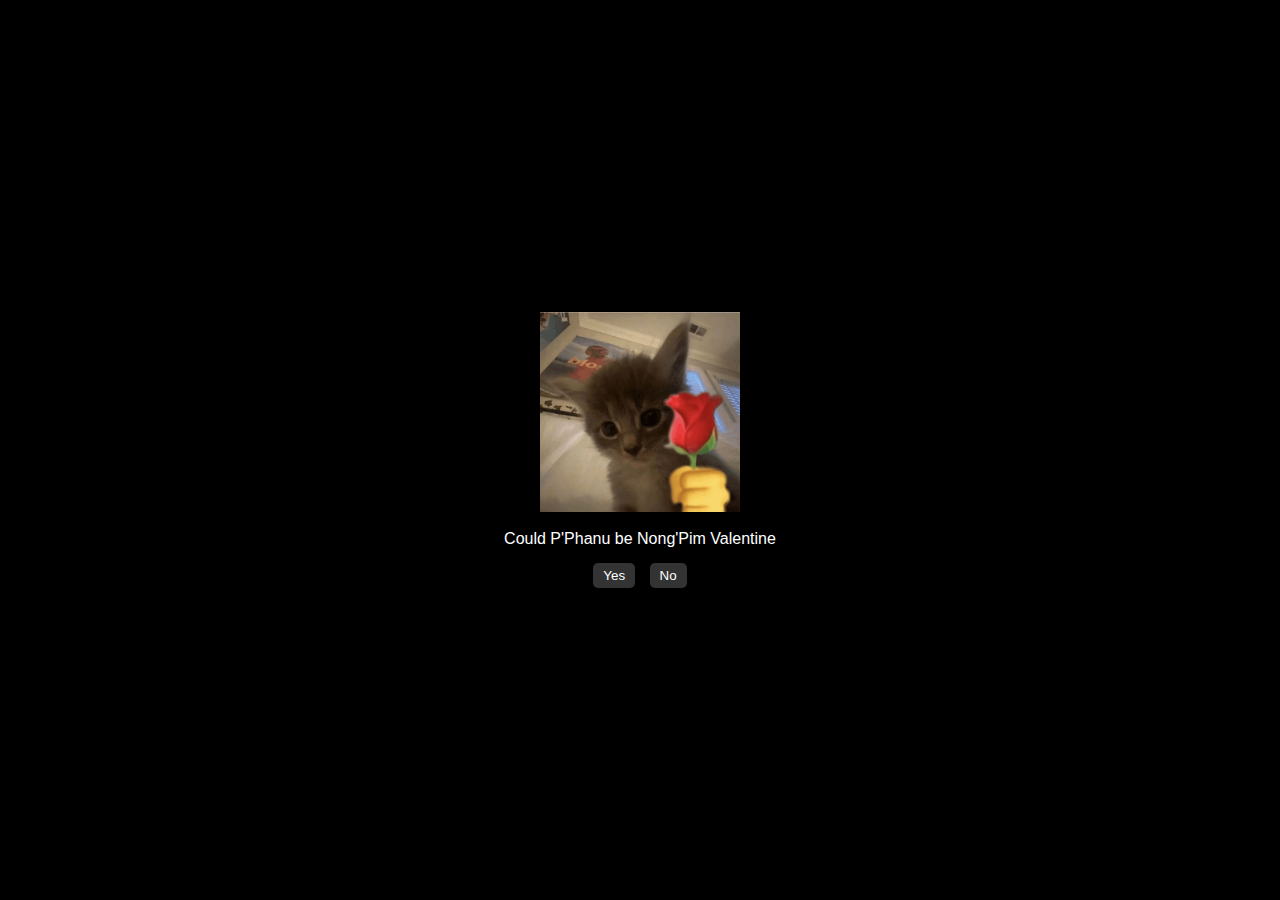
<file: index.html>
<!DOCTYPE html>
<html>

    <head>
        <meta charset="UTF-8">
        <meta name="viewport" content="width=device-width, initial-scale=1.0">
        <title>prototype</title>
        <link rel="stylesheet" href="style.css">
    </head>

    <body bgcolor="black">

        <div class="cat1">
            <img src="catrose.png" alt="catrose"><br>
                <div class="text1">Could P'Phanu be Nong'Pim Valentine
                    <div class="buttons">
                            <button id="yesButton">Yes</button>
                            <button id="noButton">No</button>
                    </div>
                </div>
        </div>

    <script src="script.js"></script>
    </body>
    
</html>
</file>
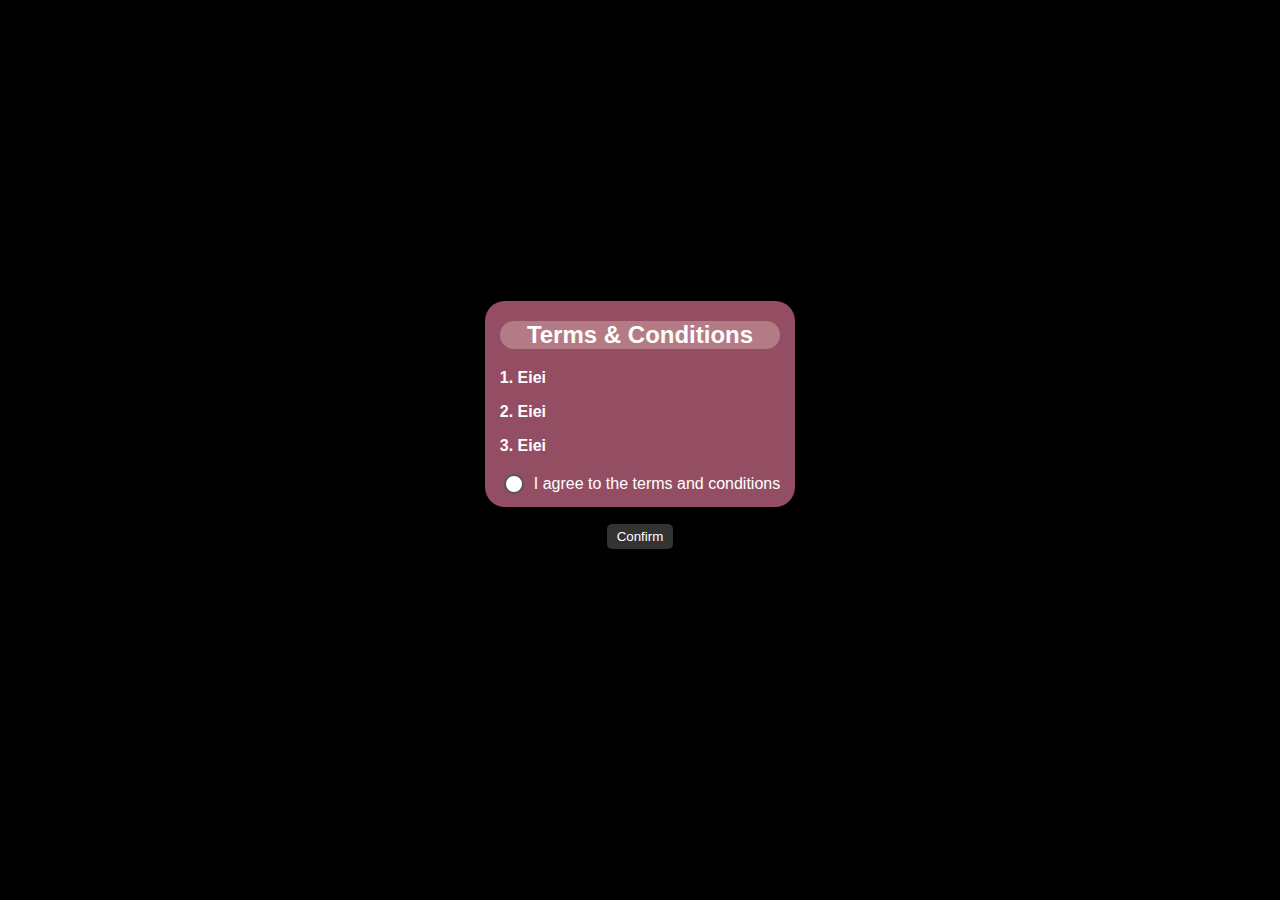
<file: agree.html>
<!DOCTYPE html>
<html>
    
    <head>
        <meta charset="UTF-8">
        <meta name="viewport" content="width=device-width, initial-scale=1.0">
        <title>terms</title>
        <link rel="stylesheet" href="style.css">
    </head>

    <body bgcolor="black">

        <div class="container">
            <div class="terms">
                <h2>Terms & Conditions</h2>
                <p>1. Eiei</p>
                <p>2. Eiei</p>
                <p>3. Eiei</p> 
            </div>
        
            <div class="checkbox">
                <input type="checkbox" id="agree-checkbox">
                <label for="agree-checkbox">I agree to the terms and conditions</label>
            </div>
        </div>

        <div class="buttons">
            <div class="confirmbutton" id="confirmbutton">
                <button>Confirm</button>
            </div>
        </div>

    <div class="transition-overlay"></div>
    <script src="confirm.js"></script>
    </body>

</html>
</file>
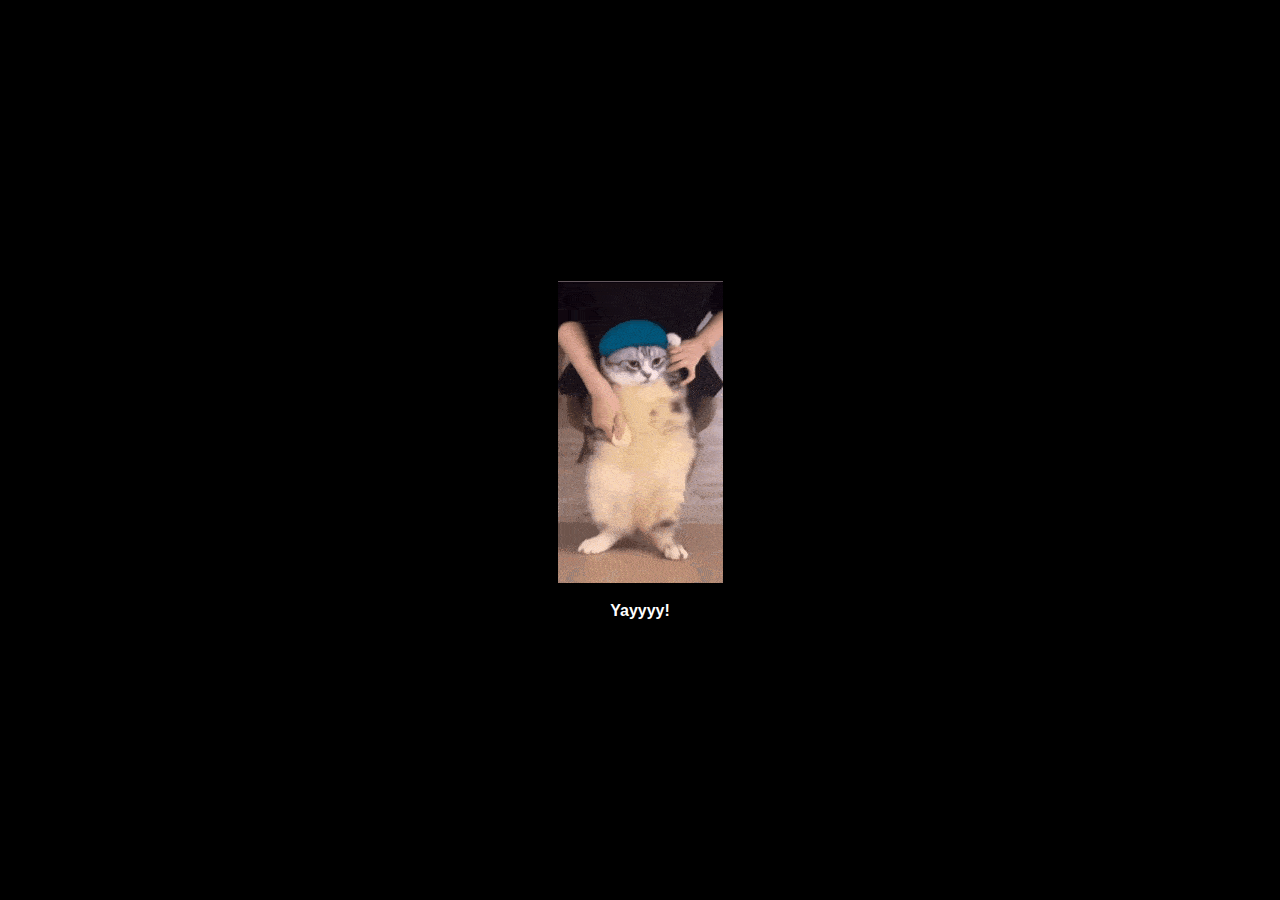
<file: terms.html>
<!DOCTYPE html>
<html>

    <head>
        <meta charset="UTF-8">
        <meta name="viewport" content="width=device-width, initial-scale=1.0">
        <title>countdown</title>
        <link rel="stylesheet" href="style.css">
    </head>

    <body bgcolor="black">
        <div class="catdance">
            <img src="fatcat.gif"><br>
            <div class="text2">Yayyyy!</div>
        </div>

    <script src="countdown.js"></script>
    </body>

</html>
</file>
<file: style.css>
body, html {
    height: 100%;
    margin: 0;
    display: grid;
    justify-content: center;
    align-items: center;
}

img {
    max-width: 200px;
    height: auto; 
}

.cat1 {
    color: white;
    text-align: center;
    display: flex;
    flex-direction: column;
    align-items: center;
}

.text1 {
    font-family: Arial, Helvetica, sans-serif;
}

.buttons {
    margin-top: 15px; 
}

.buttons button {
    padding: 5px 10px;
    margin: 0 5px;
    background-color: #333; 
    color: white; 
    border: none;
    border-radius: 5px;
    cursor: pointer; 
}

.buttons button:hover {
    background-color: #555;
}

.bigger {
    font-size: 20px;
    padding: 15px 25px;
}

/* Page 2 */

.text2 {
    color: white;
    text-align: center;
    margin-top: 15px;
    font-family: Arial, Helvetica, sans-serif;
    font-weight: bold;
}

/* Page 3 */

.container {
    background-color: #944E63;
    max-width: 600px;
    margin: 0 200;
    margin-top: 300px;
    padding-left: 15px;
    padding-right: 15px;
    padding-top: 0px;
    padding-bottom: 10px;
    border-radius: 20px;
}

.container {
    color: white;
    font-family: Arial, Helvetica, sans-serif;
}

h2 {
    text-align: center;
    background-color: #B47B84;
    border: 0px;
    border-radius: 20px
}

p {
    font-weight: bold;
}

.checkbox {
    display: flex;
    color: white;
    text-align: center;
    align-items: center;
}

.checkbox input[type="checkbox"] {
    appearance: none;
    -webkit-appearance: none;
    -moz-appearance: none;
    width: 20px;
    height: 20px;
    border-radius: 50%; /* Make it a circle */
    border: 2px solid #555; /* Border color */
    outline: none;
    cursor: pointer;
    background-color: white;
    margin-right: 10px;
}

.checkbox input[type="checkbox"]:checked {
    background-color: #86A7FC; /*เติมสี*/
}

#confirmbutton {
    text-align: center;
    margin-bottom: 350px;
}

.transition-overlay {
    position: fixed;
    top: 0;
    left: 0;
    width: 100%;
    height: 100%;
    background-color: black;
    opacity: 0;
    pointer-events: none;
    transition: opacity 0.5s ease;
    z-index: 2;
}

.fade-out {
    opacity: 1;
    pointer-events: all;
}

/* Page 3 */

.congratulations {
    position: fixed;
    top: 50%;
    left: 50%;
    transform: translate(-50%, -50%);
    opacity: 0;
    visibility: hidden;
    animation: grow 2s forwards;
}

@keyframes grow {
    0% { font-size: 0; opacity: 0; visibility: hidden; }
    100% { font-size: 2rem; opacity: 1; visibility: visible; }
}

h1 {
    color: white;
}
</file>
